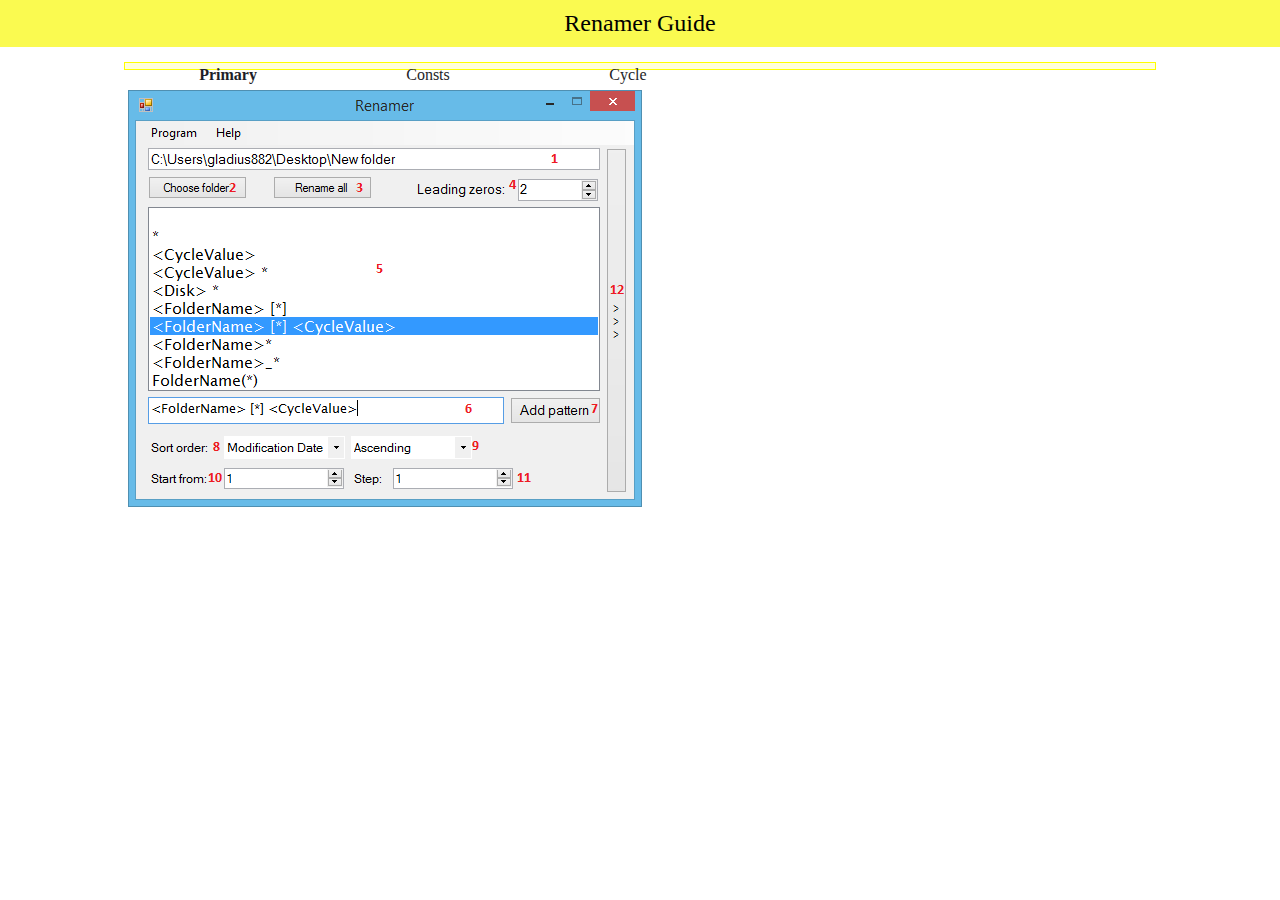
<file: Renamer/guide/index.html>
<!DOCTYPE html>
<html>
<head>
	<meta charset="utf-8">
	<title>Renamer Guide</title>

	<link rel="stylesheet" href="main.css">
</head>
<body>
	
	<div id="container">
		<div class="header">
			Renamer Guide
		</div>

		<div class="navigation">
			<div>
				<a href="#" class="active">Primary</a>
			</div>
			<div>
				<a href="consts.html">Consts</a>
			</div>
			<div>
				<a href="cycle.html">Cycle</a>
			</div>
		</div>

		<div id="content">
			<img src="assets/Renamer.png">
		</div>
	</div>
	
</body>
</html>
</file>
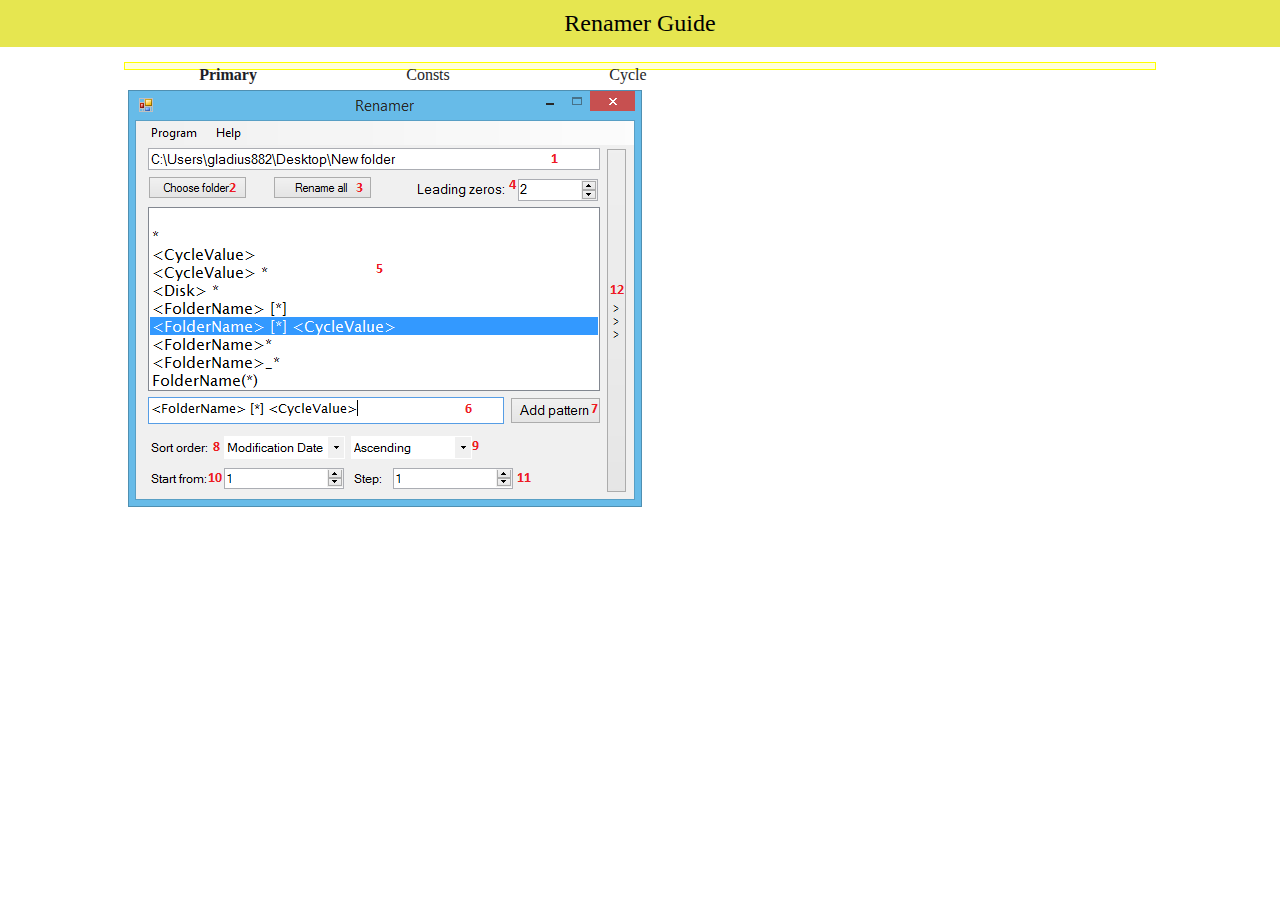
<file: Renamer/bin/Debug/guide/index.html>
<!DOCTYPE html>
<html>
<head>
	<meta charset="utf-8">
	<title>Renamer Guide</title>

	<link rel="stylesheet" href="main.css">
</head>
<body>
	
	<div id="container">
		<div class="header">
			Renamer Guide
		</div>

		<div class="navigation">
			<div>
				<a href="" class="active">Primary</a>
			</div>
			<div>
				<a href="">Consts</a>
			</div>
			<div>
				<a href="">Cycle</a>
			</div>
		</div>

		<div id="content">
			<img src="assets/Renamer.png">
		</div>
	</div>
	
</body>
</html>
</file>
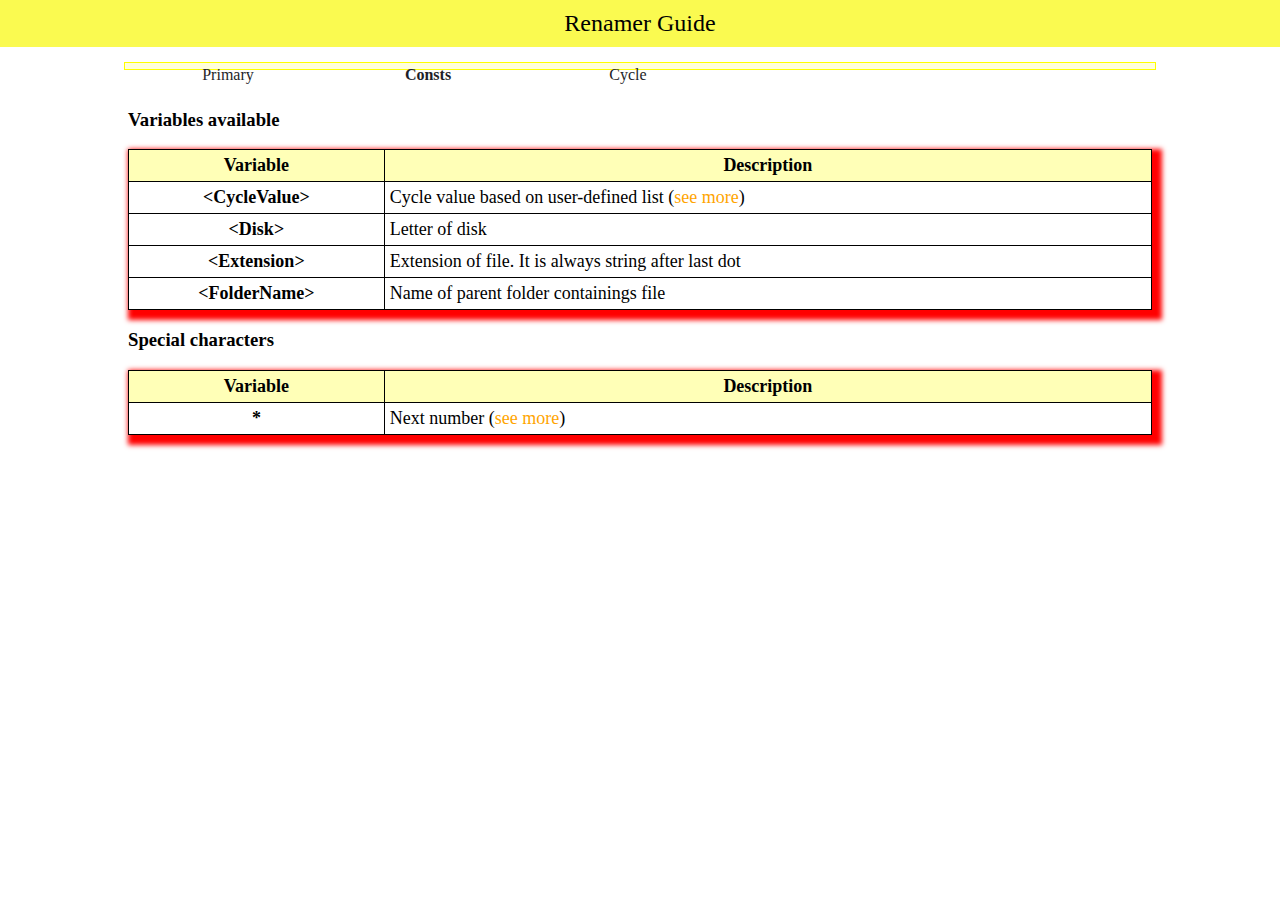
<file: Renamer/guide/consts.html>
<!DOCTYPE html>
<html>
<head>
	<meta charset="utf-8">
	<title>Renamer Guide</title>

	<link rel="stylesheet" href="main.css">
</head>
<body>
	
	<div id="container">
		<div class="header">
			Renamer Guide
		</div>

		<div class="navigation">
			<div>
				<a href="index.html">Primary</a>
			</div>
			<div>
				<a href="#" class="active">Consts</a>
			</div>
			<div>
				<a href="cycle.html">Cycle</a>
			</div>
		</div>

		<div id="content">
			
			<h3>Variables available</h3>

			<table>
				<thead class="bold">
					<tr>
						<td class="width-25">Variable</td>
						<td>Description</td>
					</tr>
				</thead>
				<tbody>
					<tr>
						<td class="bold text-center">&lt;CycleValue></td>
						<td>Cycle value based on user-defined list (<a href="cycle.html">see more</a>)</td>
					</tr>
					<tr>
						<td class="bold text-center">&lt;Disk></td>
						<td>Letter of disk</td>
					</tr>
					<tr>
						<td class="bold text-center">&lt;Extension></td>
						<td>Extension of file. It is always string after last dot</td>
					</tr>
					<tr>
						<td class="bold text-center">&lt;FolderName></td>
						<td>Name of parent folder containings file</td>
					</tr>
				</tbody>
			</table>

			<h3>Special characters</h3>

			<table>
				<thead class="bold">
					<tr>
						<td class="width-25">Variable</td>
						<td>Description</td>
					</tr>
				</thead>
				<tbody>
					<tr>
						<td class="bold text-center">*</td>
						<td>Next number (<a href="index.html">see more</a>)</td>
					</tr>
				</tbody>
			</table>

		</div>
	</div>
	
</body>
</html>
</file>
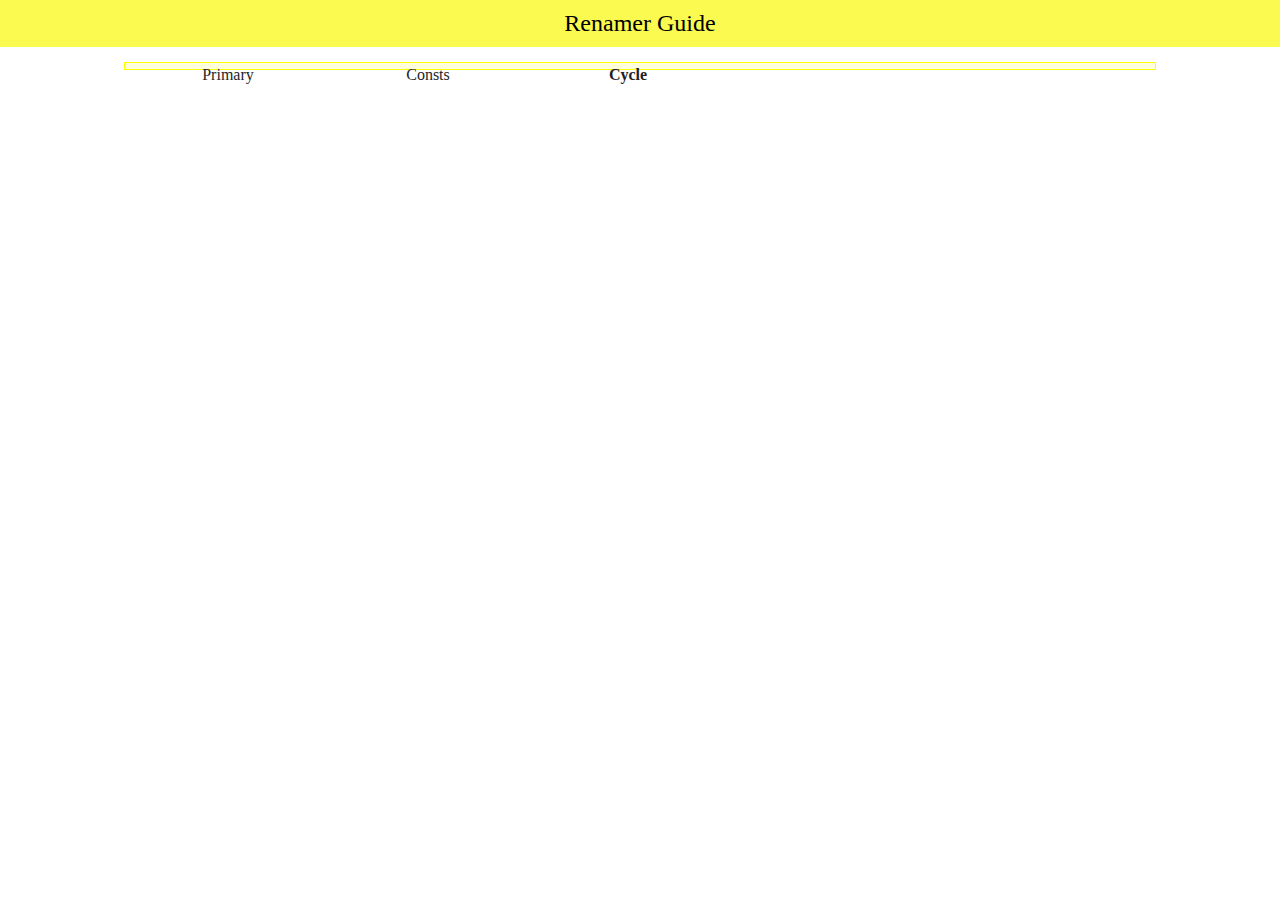
<file: Renamer/guide/cycle.html>
<!DOCTYPE html>
<html>
<head>
	<meta charset="utf-8">
	<title>Renamer Guide</title>

	<link rel="stylesheet" href="main.css">
</head>
<body>
	
	<div id="container">
		<div class="header">
			Renamer Guide
		</div>

		<div class="navigation">
			<div>
				<a href="index.html">Primary</a>
			</div>
			<div>
				<a href="consts.html">Consts</a>
			</div>
			<div>
				<a href="#" class="active">Cycle</a>
			</div>
		</div>

		<div id="content">
			
		</div>
	</div>
	
</body>
</html>
</file>
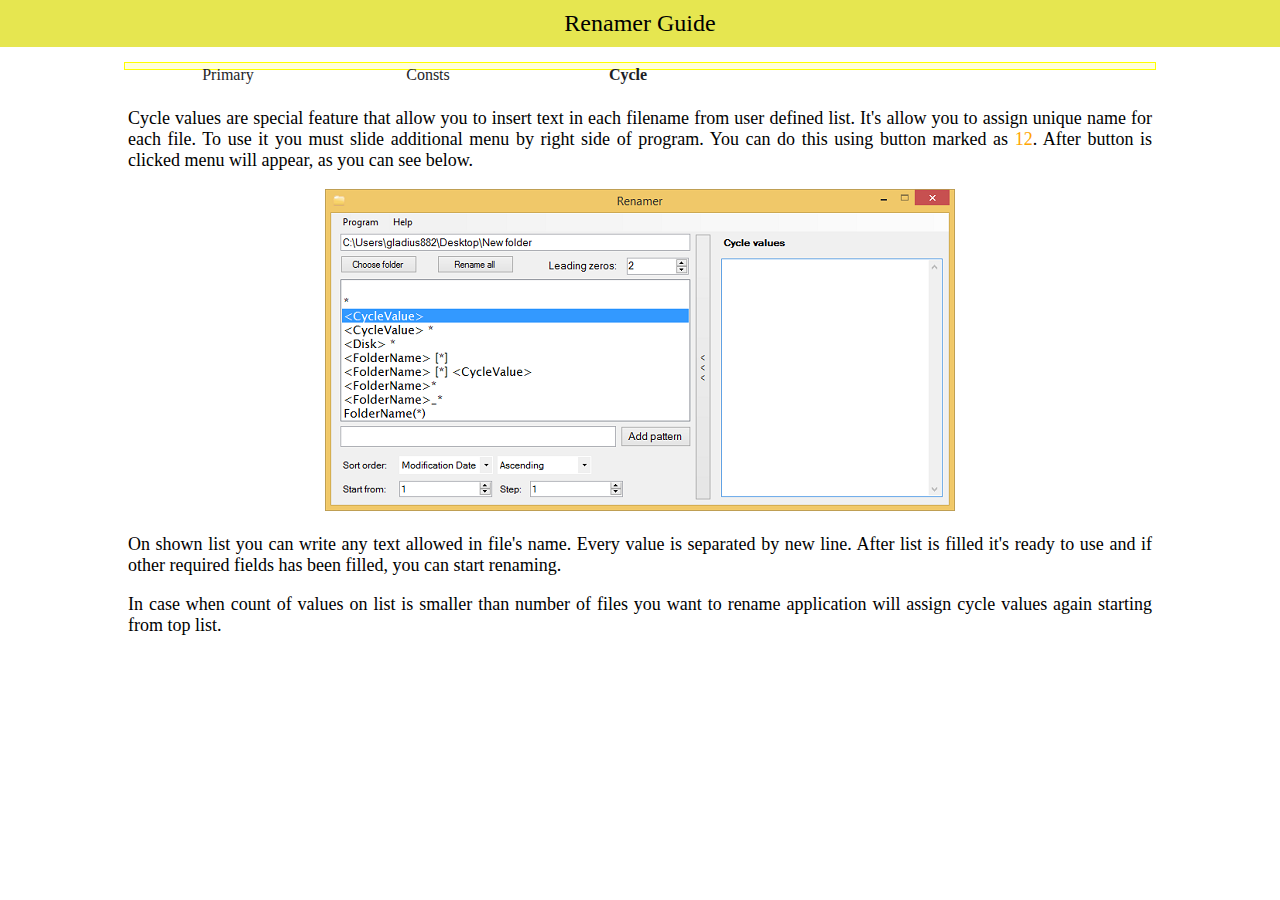
<file: Renamer/bin/Debug/guide/cycle.html>
<!DOCTYPE html>
<html>
<head>
	<meta charset="utf-8">
	<title>Renamer Guide</title>

	<link rel="stylesheet" href="main.css">
</head>
<body>

	<div id="container">
		<div class="header">
			Renamer Guide
		</div>

		<div class="navigation">
			<div>
				<a href="index.html">Primary</a>
			</div>
			<div>
				<a href="consts.html">Consts</a>
			</div>
			<div>
				<a href="#" class="active">Cycle</a>
			</div>
		</div>

		<div id="content">
			<p>
				Cycle values are special feature that allow you to insert text in each filename from user defined list. It's allow you to assign unique name for each file. To use it you must slide additional menu by right side of program. You can do this using button marked as <a href="index.html#section-interface">12</a>. After button is clicked menu will appear, as you can see below.
			</p>

			<p class="img-container">
				<img style="width: auto; height: 100%" src="assets/cycle1.png">
			</p>

			<p>
				On shown list you can write any text allowed in file's name. Every value is separated by new line. After list is filled it's ready to use and if other required fields has been filled, you can start renaming.
			</p>

			<p>
				In case when count of values on list is smaller than number of files you want to rename application will assign cycle values again starting from top list.
			</p>
		</div>
	</div>

</body>
</html>
</file>
<file: Renamer/guide/main.css>
a, a:visited {
	text-decoration: none;
	color: orange;
}

body {
	margin: 0px;
}

.header {
	box-sizing: border-box;
	font-size: 24px;
	text-align: center;
	padding: 10px;
	background-color: rgb(250, 250, 80);
	margin-bottom: 15px;
}

.navigation {
	width: 80%;
	background-color: rgb(255, 255, 220);
	border: 1px solid rgb(255, 255, 0);
	margin: 0px auto;
	padding: 3px;
}

.navigation div {
	width: 200px;
	text-align: center;
	float: left;
}

.navigation a {
	color: rgb(30, 30, 40);
	text-decoration: none;
}

.navigation a.active {
	font-weight: bold;
}

.navigation a:hover {
	color: red;
}

#content {
	width: 80%;
	margin: 0px auto;
	padding-top: 20px;
}

table {
	width: 100%;
	font-size: 18px;
	border: 1px solid black;
	border-collapse: collapse;
	box-shadow: 5px 5px 5px 5px red;
}

thead {
	font-weight: bold;
	text-align: center;
	background: rgb(255, 255, 183);
}

td {
	border: 1px solid black;
	padding: 5px;
}

.bold {
	font-weight: bold;
}

.width-25 {
	width: 25%;
}

.text-center {
	text-align: center;
}
</file>
<file: Renamer/bin/Debug/guide/main.css>
a, a:visited {
	text-decoration: none;
	color: orange;
}
a:hover {
	text-decoration: underline;
}

body {
	margin: 0px;
	cursor: default;
}

.header {
	box-sizing: border-box;
	font-size: 24px;
	text-align: center;
	padding: 10px;
	background-color: rgb(230, 230, 80);
	margin-bottom: 15px;
}

.navigation {
	width: 80%;
	background-color: rgb(255, 255, 220);
	border: 1px solid rgb(255, 255, 0);
	margin: 0px auto;
	padding: 3px;
}

.navigation div {
	width: 200px;
	text-align: center;
	float: left;
}

.navigation a {
	color: rgb(30, 30, 40);
	text-decoration: none;
}

.navigation a.active {
	font-weight: bold;
}

.navigation a:hover {
	color: red;
}

#content {
	width: 80%;
	margin: 0px auto;
	padding-top: 20px;
	padding-bottom: 20px;
}

.img-container {
	text-align: center;
}

p {
	font-size: 18px;
	text-align: justify;
}

h3, h4 {
	background-color: rgb(230, 230, 153);
	padding: 2px;
	letter-spacing: 1px;
}

h4 {
	letter-spacing: 0px;
}

kbd {
	background-color: silver;
	padding: 2px;
	font-family: 'Courier';
}

table {
	width: 100%;
	font-size: 18px;
	border: 1px solid black;
	border-collapse: collapse;
	box-shadow: 5px 5px 5px 5px red;
}

ol {
	font-size: 18px;
}

thead {
	font-weight: bold;
	text-align: center;
	background: rgb(255, 255, 183);
}

td {
	border: 1px solid black;
	padding: 5px;
}

.bold {
	font-weight: bold;
}

.width-25 {
	width: 25%;
}

.text-center {
	text-align: center;
}
</file>
